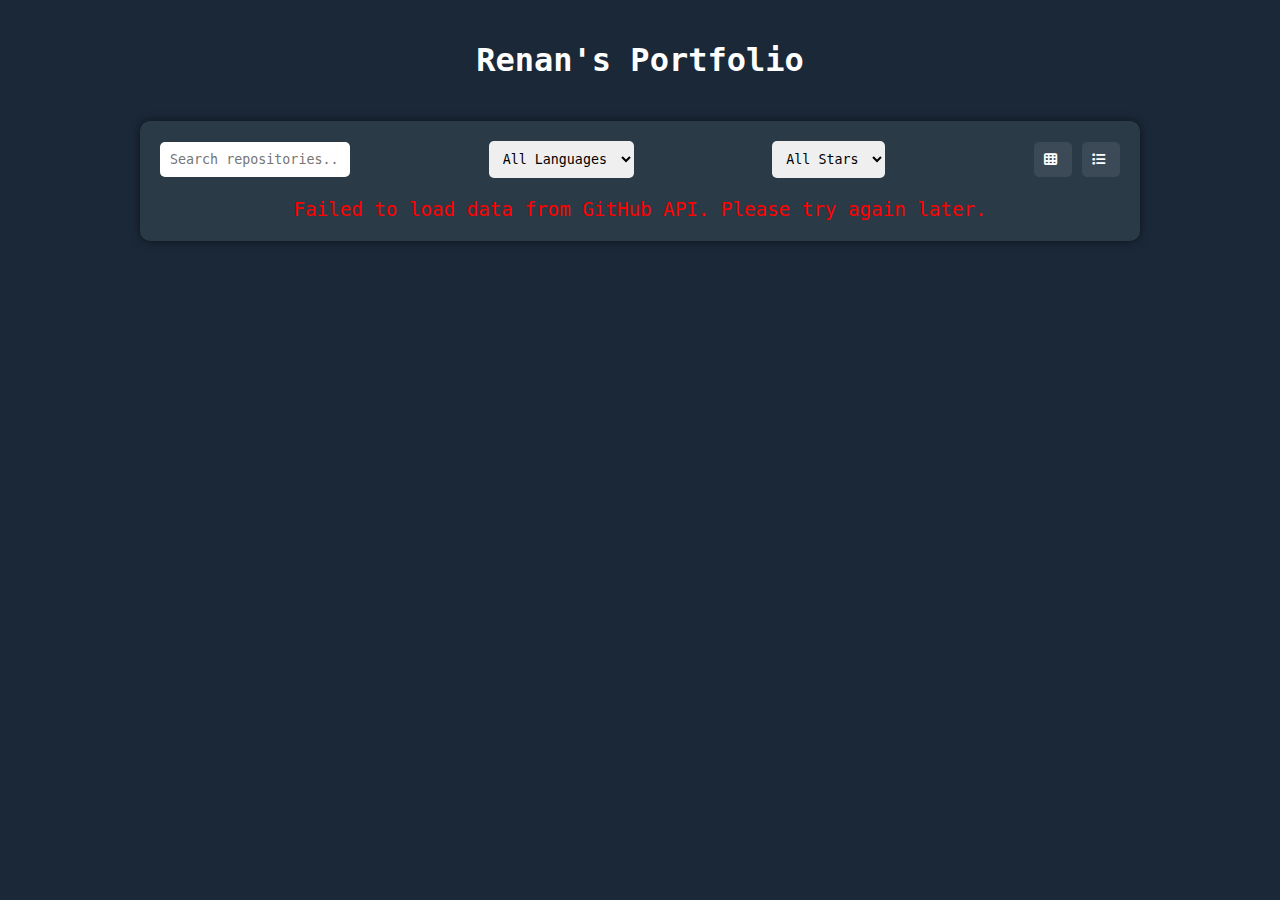
<file: src/interface.html>
<!DOCTYPE html>
<html lang="en">
    <head>
        <meta charset="UTF-8">
        <meta name="viewport" content="width=device-width, initial-scale=1.0">
        <meta http-equiv="X-UA-Compatible" content="IE=edge">
        <link rel="stylesheet" href="CSS/interface.css">
        <link rel="stylesheet" href="CSS/settings.css">
        <link rel="stylesheet" href="https://cdnjs.cloudflare.com/ajax/libs/font-awesome/6.0.0-beta3/css/all.min.css">
        <title>Renan's Portfolio</title>
    </head>
    <body>
        <header>
            <h1>Renan's Portfolio</h1>
            <div id="profile-info"></div>
        </header>
        <main>
            <div id="github-info"></div>
            <div id="filter-tools">
                <input type="text" id="search-bar" placeholder="Search repositories...">
                <select id="language-filter">
                    <option value="">All Languages</option>
                </select>
                <select id="stars-filter">
                    <option value="">All Stars</option>
                    <option value="1">1+</option>
                    <option value="10">10+</option>
                    <option value="50">50+</option>
                    <option value="100">100+</option>
                </select>
                <div id="display-options">
                    <button id="grid-view" class="view-btn"><i class="fas fa-th"></i></button>
                    <button id="list-view" class="view-btn"><i class="fas fa-list"></i></button>
                </div>
            </div>
            <div id="repos" class="list-view"></div>
            <div id="error-message" class="hidden">Failed to load data from GitHub API. Please try again later.</div>
        </main>
        <script>
            let allRepos = [];

            fetch('https://api.github.com/users/MrCoffeeOri')
                .then(response => response.json())
                .then(data => {
                    const profileInfo = document.getElementById('profile-info');
                    profileInfo.innerHTML = `
                        <img src="${data.avatar_url}" alt="Profile Image" class="profile-image">
                        <h2>${data.name}</h2>
                        <p>${data.bio}</p>
                        <p><i class="fas fa-map-marker-alt"></i> ${data.location}</p>
                        <p><i class="fas fa-book"></i> Public Repos: ${data.public_repos}</p>
                        <p><i class="fas fa-users"></i> Followers: ${data.followers}</p>
                        <p><i class="fas fa-user-friends"></i> Following: ${data.following}</p>
                        <a href="${data.html_url}" target="_blank"><i class="fas fa-external-link-alt"></i> View GitHub Profile</a>
                    `;
                })
                .catch(error => {
                    console.error('Error fetching GitHub data:', error);
                    document.getElementById('error-message').classList.remove('hidden');
                });

            fetch('https://api.github.com/users/MrCoffeeOri/repos')
                .then(response => response.json())
                .then(repos => {
                    allRepos = repos;
                    populateLanguageFilter(repos);
                    displayRepos(repos);
                })
                .catch(error => {
                    console.error('Error fetching repositories:', error);
                    document.getElementById('error-message').classList.remove('hidden');
                });

            function populateLanguageFilter(repos) {
                const languageFilter = document.getElementById('language-filter');
                const languages = [...new Set(repos.map(repo => repo.language).filter(Boolean))];
                languages.forEach(language => {
                    const option = document.createElement('option');
                    option.value = language;
                    option.textContent = language;
                    languageFilter.appendChild(option);
                });
            }

            function displayRepos(repos) {
                const reposContainer = document.getElementById('repos');
                reposContainer.innerHTML = '<h2>Repositories</h2>';
                repos.forEach(repo => {
                    const repoDiv = document.createElement('div');
                    repoDiv.classList.add('repo');
                    repoDiv.innerHTML = `
                        <h3><a href="${repo.html_url}" target="_blank">${repo.name}</a></h3>
                        <p style="word-break: break-all;">${repo.description}</p>
                        <p><i class="fas fa-code"></i> <strong>Language:</strong> ${repo.language}</p>
                        <p><i class="fas fa-star"></i> <strong>Stars:</strong> ${repo.stargazers_count}</p>
                        <p><i class="fas fa-code-branch"></i> <strong>Forks:</strong> ${repo.forks_count}</p>
                        <p><i class="fas fa-clock"></i> <strong>Last Updated:</strong> ${new Date(repo.updated_at).toLocaleDateString()}</p>
                        <div class="repo-details hidden"></div>
                    `;
                    repoDiv.addEventListener('click', () => showRepoDetails(repo.full_name, repoDiv));
                    reposContainer.appendChild(repoDiv);
                });
            }

            function showRepoDetails(repoFullName, repoDiv) {
                const repoDetails = repoDiv.querySelector('.repo-details');
                repoDetails.innerHTML = '<div class="loading">Loading...</div>';
                repoDetails.classList.remove('hidden');

                fetch(`https://api.github.com/repos/${repoFullName}`)
                    .then(response => response.json())
                    .then(repo => {
                        repoDetails.innerHTML = `
                            <p><i class="fas fa-calendar-alt"></i> <strong>Created At:</strong> ${new Date(repo.created_at).toLocaleDateString()}</p>
                            <p><i class="fas fa-calendar-alt"></i> <strong>Pushed At:</strong> ${new Date(repo.pushed_at).toLocaleDateString()}</p>
                            <p><i class="fas fa-code-branch"></i> <strong>Default Branch:</strong> ${repo.default_branch}</p>
                            <p><i class="fas fa-exclamation-circle"></i> <strong>Open Issues:</strong> ${repo.open_issues_count}</p>
                            <p><i class="fas fa-eye"></i> <strong>Watchers:</strong> ${repo.watchers_count}</p>
                            <a href="${repo.html_url}" target="_blank"><i class="fas fa-external-link-alt"></i> View Repository on GitHub</a>
                            <button class="close-btn" onclick="hideRepoDetails(event)">Close</button>
                        `;
                    })
                    .catch(error => console.error('Error fetching repository details:', error));
            }

            function hideRepoDetails(event) {
                event.stopPropagation();
                const repoDetails = event.target.closest('.repo-details');
                repoDetails.classList.add('hidden');
                repoDetails.innerHTML = '';
            }

            document.getElementById('search-bar').addEventListener('input', filterRepos);
            document.getElementById('language-filter').addEventListener('change', filterRepos);
            document.getElementById('stars-filter').addEventListener('change', filterRepos);

            function filterRepos() {
                const searchQuery = document.getElementById('search-bar').value.toLowerCase();
                const selectedLanguage = document.getElementById('language-filter').value;
                const selectedStars = document.getElementById('stars-filter').value;

                const filteredRepos = allRepos.filter(repo => {
                    const matchesSearch = repo.name.toLowerCase().includes(searchQuery);
                    const matchesLanguage = selectedLanguage ? repo.language === selectedLanguage : true;
                    const matchesStars = selectedStars ? repo.stargazers_count >= selectedStars : true;
                    return matchesSearch && matchesLanguage && matchesStars;
                });

                displayRepos(filteredRepos);
            }

            document.getElementById('grid-view').addEventListener('click', () => {
                document.getElementById('repos').classList.remove('list-view');
                document.getElementById('repos').classList.add('grid-view');
            });

            document.getElementById('list-view').addEventListener('click', () => {
                document.getElementById('repos').classList.remove('grid-view');
                document.getElementById('repos').classList.add('list-view');
            });
        </script>
    </body>
</html>
</file>
<file: src/CSS/interface.css>
body {
    background-color: #1B2838;
    color: white;
    font-family: 'Inconsolata', monospace;
    display: flex;
    flex-direction: column;
    align-items: center;
    justify-content: center;
    margin: 0;
    padding: 20px;
}

header {
    text-align: center;
    margin-bottom: 20px;
}

header .profile-image {
    border-radius: 50%;
    width: 100px;
    height: 100px;
    margin-bottom: 10px;
}

header h2 {
    margin: 10px 0;
}

header p {
    margin: 5px 0;
}

header a {
    display: inline-block;
    margin-top: 10px;
    color: #0095DD;
    text-decoration: none;
}

header a:hover {
    text-decoration: underline;
}

main {
    text-align: center;
    width: 90%;
    max-width: 1000px;
    background-color: #2A3B47;
    padding: 20px;
    border-radius: 10px;
    box-shadow: 0 0 10px rgba(0, 0, 0, 0.5);
}

#filter-tools {
    display: flex;
    justify-content: space-between;
    align-items: center;
    margin-bottom: 20px;
}

#filter-tools input,
#filter-tools select {
    padding: 10px;
    border-radius: 5px;
    border: none;
    font-family: 'Inconsolata', monospace;
    margin-right: 10px;
}

#display-options {
    display: flex;
    align-items: center;
}

.view-btn {
    background-color: #3C4A57;
    color: white;
    border: none;
    padding: 10px;
    border-radius: 5px;
    cursor: pointer;
    margin-left: 10px;
}

.view-btn:hover {
    background-color: #0095DD;
}

.profile-image {
    border-radius: 50%;
    width: 150px;
    height: 150px;
    margin-bottom: 20px;
}

.repo {
    background-color: #3C4A57;
    padding: 15px;
    margin: 10px 0;
    border-radius: 5px;
    text-align: left;
    transition: transform 0.2s;
    cursor: pointer;
}

.repo:hover {
    transform: scale(1.02);
}

a {
    color: #0095DD;
    text-decoration: none;
}

a:hover {
    text-decoration: underline;
}

i {
    margin-right: 5px;
}

.hidden {
    display: none;
}

.repo-details {
    border-left: #0095DD 5px solid;
    padding: 5px 20px;
    margin-top: 10px;
    text-align: left;
}

.close-btn {
    background-color: #0095DD;
    color: white;
    border: none;
    padding: 10px 20px;
    border-radius: 5px;
    cursor: pointer;
    margin-top: 10px;
}

.close-btn:hover {
    background-color: #007BB5;
}

.loading {
    text-align: center;
    padding: 20px;
    font-size: 1.2em;
}

.grid-view .repo {
    display: inline-block;
    width: calc(33.333% - 20px);
    margin: 10px;
    vertical-align: top;
}

.list-view .repo {
    display: block;
    width: 100%;
}

#error-message {
    color: red;
    font-size: 1.2em;
    margin-top: 20px;
}
</file>
<file: src/CSS/settings.css>
* {
    font-family: 'Inconsolata', monospace;
    box-sizing: border-box;
}

body {
    margin: 0;
}
</file>
